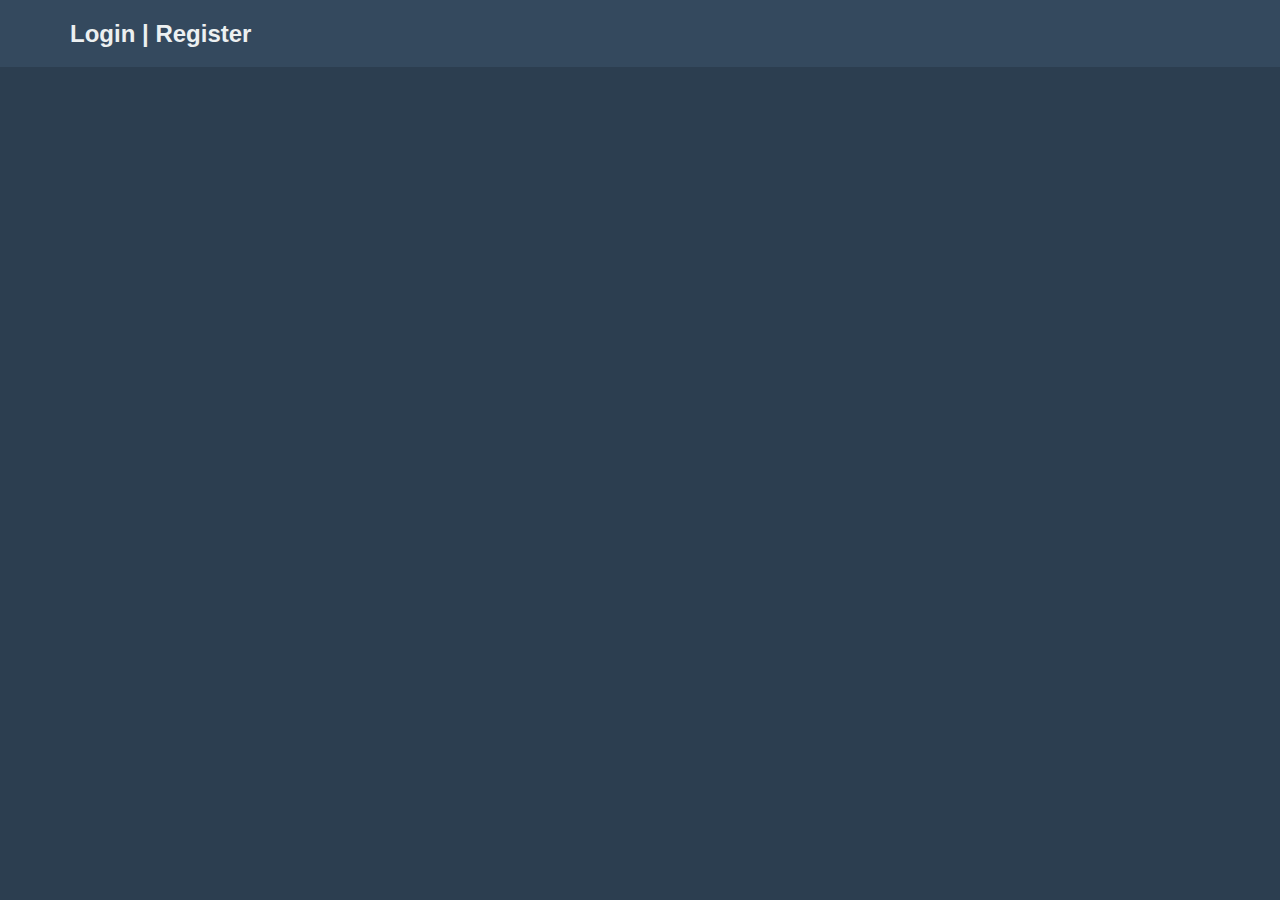
<file: highlights-979943632/Login-copy.html>
<!DOCTYPE html>
<html >
<head>
  <meta charset="UTF-8">
  <title>Flat UI Login</title>
  
  
  
      <link rel="stylesheet" href="css/style.css">

  
</head>

<body>
  <div id="wrap">
  <div id="regbar">
    <div id="navthing">
      <h2><a href="#" id="loginform">Login</a> | <a href="#">Register</a></h2>
    <div class="login">
      <div class="arrow-up"></div>
      <div class="formholder">
        <div class="randompad">
           <fieldset>
             <label name="email">Email</label>
             <input type="email" value="example@example.com" />
             <label name="password">Password</label>
             <input type="password" />
             <input type="submit" value="Login" />
 
           </fieldset>
        </div>
      </div>
    </div>
    </div>
  </div>
</div>
  <script src='http://cdnjs.cloudflare.com/ajax/libs/jquery/2.1.3/jquery.min.js'></script>

    <script  src="js/index.js"></script>

</body>
</html>
</file>
<file: highlights-979943632/css/style.css>
* {
  margin: 0;
  padding: 0;
}

body {
  margin: 0;
  padding: 0;
  font-family: Sans-serif;
  background: #2c3e50;
}

#wrap {
  margin: 0 auto 30px;
}

#regbar {
  height: 67px;
  background: #34495e;
}

#navthing {
  margin-left: 50px;
}

h2 {
  padding: 20px;
  color: #ecf0f1;
}

fieldset {
  border: none;
}

.login {
  position: relative;
  width: 350px;
  display: none;
}

.arrow-up {
  width: 0;
  height: 0;
  border-left: 20px solid transparent;
  border-right: 20px solid transparent;
  border-bottom: 15px solid #ECF0F1;
  left: 10%;
  position: absolute;
  top: -10px;
}

.formholder {
  background: #ecf0f1;
  width: 350px;
  border-radius: 5px;
  padding-top: 5px;
}
.formholder input[type="email"], .formholder input[type="password"] {
  padding: 7px 5px;
  margin: 10px 0;
  width: 96%;
  display: block;
  font-size: 18px;
  border-radius: 5px;
  border: none;
  -webkit-transition: 0.3s linear;
  -moz-transition: 0.3s linear;
  -o-transition: 0.3s linear;
  transition: 0.3s linear;
}
.formholder input[type="email"]:focus, .formholder input[type="password"]:focus {
  outline: none;
  box-shadow: 0 0 1px 1px #1abc9c;
}
.formholder input[type="submit"] {
  background: #1abc9c;
  padding: 10px;
  font-size: 20px;
  display: block;
  width: 100%;
  border: none;
  color: #fff;
  border-radius: 5px;
}
.formholder input[type="submit"]:hover {
  background: #1bc6a4;
}

.randompad {
  padding: 10px;
}

.green {
  color: #1abc9c;
}

a {
  color: #ecf0f1;
  text-decoration: none;
}
a:hover {
  color: #1abc9c;
}
</file>
